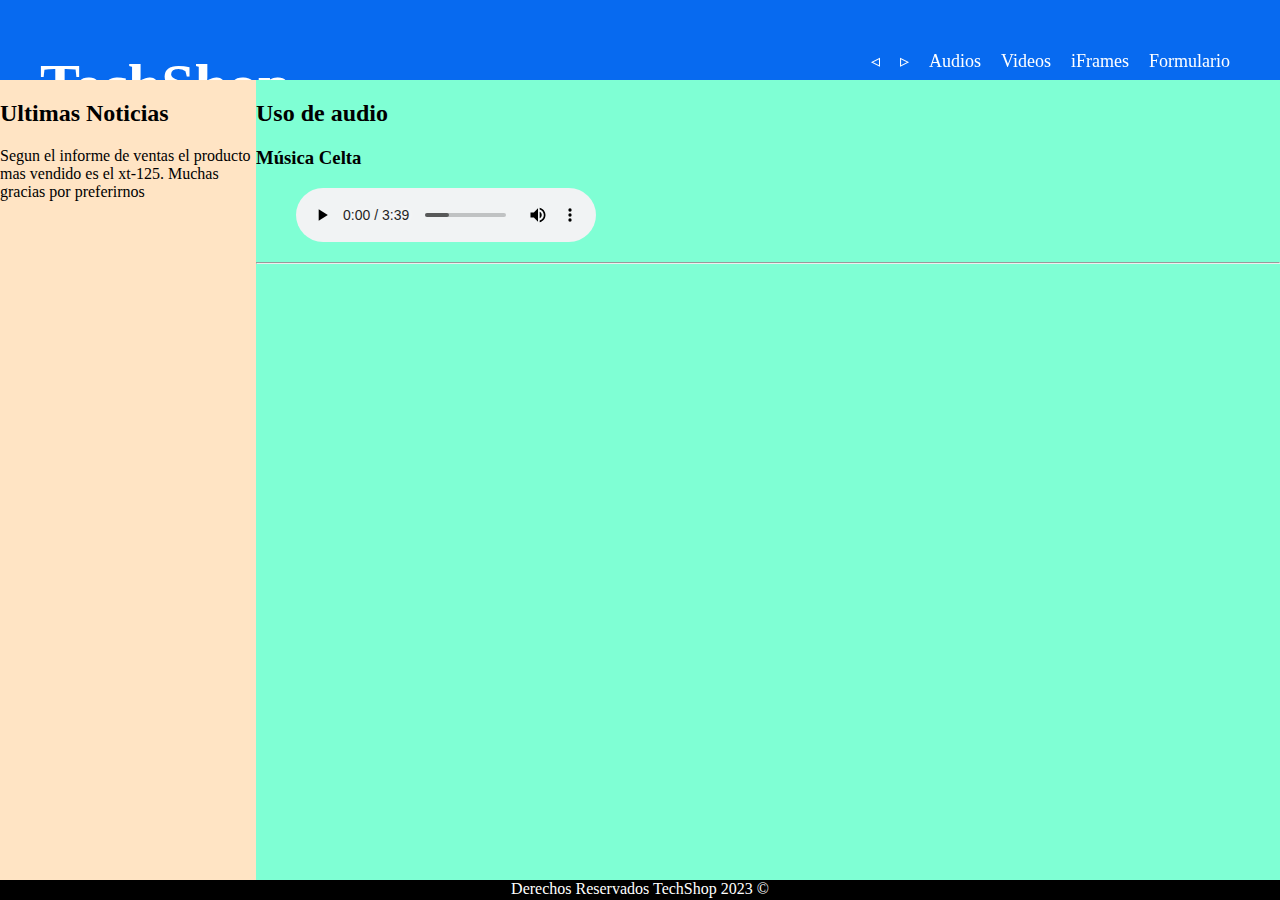
<file: src/main/resources/static/audio.html>
<!DOCTYPE html>
<!--a href="index.html">Home</a>-->
<html>
    <head>
        <title>TechShop</title>
        <meta charset="UTF-8">
        <link href="css/estilos.css" rel="stylesheet" type="text/css"/>
    </head>
    <body>    
      <header class="header">
            <nav class="nav">
                <a class="logo nav-link" href="index.html"><h1>TechShop</h1></a>
                <ul class="nav-menu">
                 <li class="nav-menu-item"><a class="nav-link nav-menu-link" href="ejemplo4.html">&triangleleft;</a></li>
                 <li class="nav-menu-item"><a class="nav-link nav-menu-link" href="ejemplo2.html">&triangleright;</a></li>  
                 <li class="nav-menu-item"><a class="nav-link nav-menu-link" href="audio.html">Audios</a></li>
                 <li class="nav-menu-item"><a class="nav-link nav-menu-link" href="video.html">Videos</a></li>
                 <li class="nav-menu-item"><a class="nav-link nav-menu-link" href="Iframe.html">iFrames</a></li>
                 <li class="nav-menu-item"><a class="nav-link nav-menu-link" href="formulario.html">Formulario</a></li>
            </ul>
            </nav>
   
        </header>
        
        <aside>
            <h2 class="aviso">Ultimas Noticias</h2>
            <p>Segun el informe de ventas el producto mas vendido es el xt-125. Muchas gracias por preferirnos</p><!-- comment -->
        </aside>
        
        <section>
            
            <h2>Uso de audio</h2>
            <article>
                
                <h3>Música Celta</h3>
                <figure>
                    <audio controls>
                        <source src="css/audios/musica.mp3" type="audio/mpeg">
                        Your browser does not support the <code>audio</code> tag.
                    </audio>
                </figure>
                <hr/>
           
            </article>
        </section>
        <footer>
            
            Derechos Reservados TechShop 2023 &copy;
        </footer>
     </body>
</html>
</file>
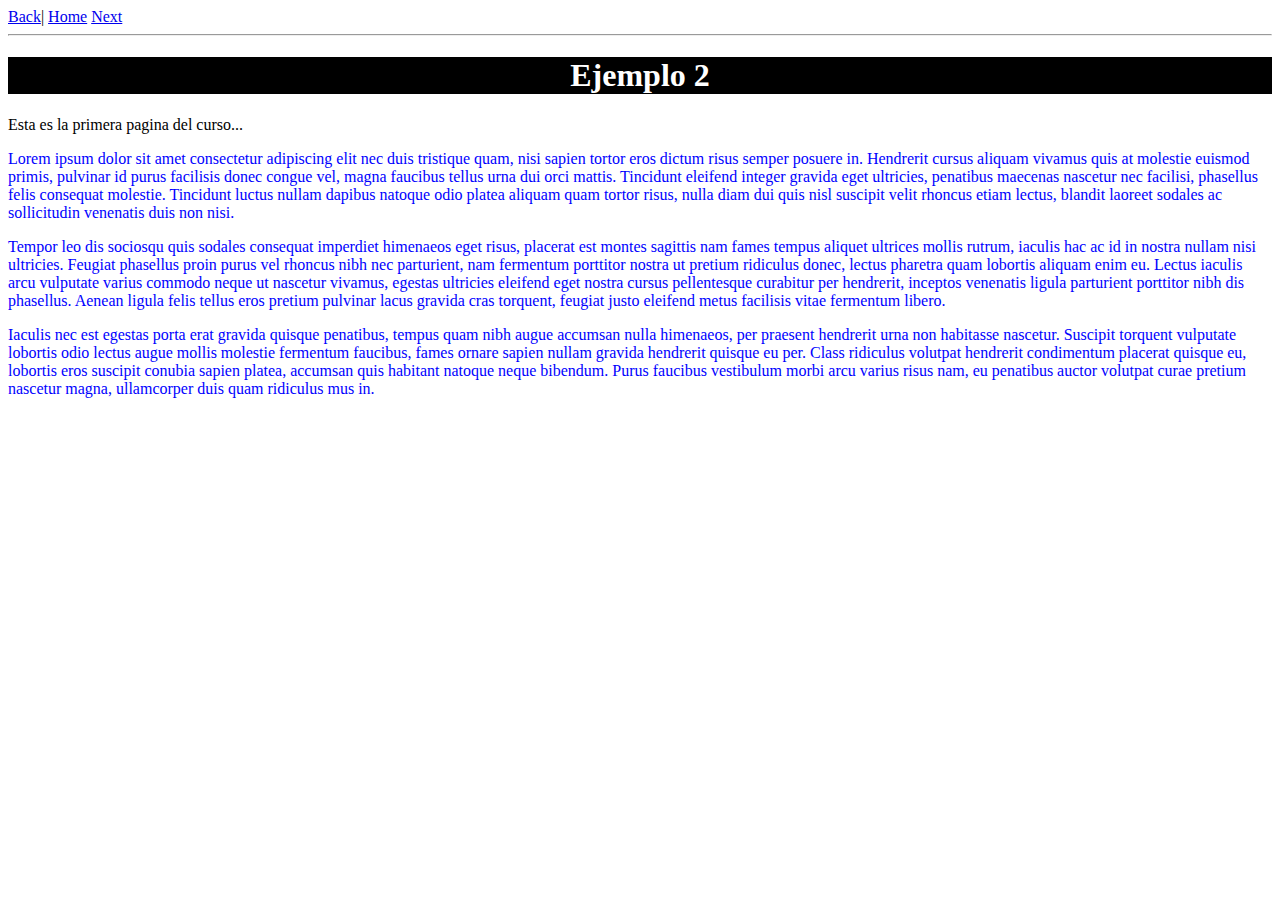
<file: src/main/resources/static/ejemplo2.html>
<!DOCTYPE html>
<!--esto es un comentario-->
<html>
    <head>
        <title>TechShop</title>
        <meta charset="UTF-8">
      
        
    </head>
    <body>
         <a href="ejemplo4.html">Back</a>|
        <a href="index.html">Home</a>
        <a href="ejemplo3.html">Next</a><hr>
         <h1 style="text-align: center; background-color:  black; color:  white">Ejemplo 2</h1>
        <p>Esta es la primera pagina del curso...</p><!-- comment -->
        
        <div style="color: blue">
        <p>Lorem ipsum dolor sit amet consectetur adipiscing elit nec duis tristique quam, nisi sapien tortor eros dictum risus semper posuere in. Hendrerit cursus aliquam vivamus quis at molestie euismod primis, pulvinar id purus facilisis donec congue vel, magna faucibus tellus urna dui orci mattis. Tincidunt eleifend integer gravida eget ultricies, penatibus maecenas nascetur nec facilisi, phasellus felis consequat molestie. Tincidunt luctus nullam dapibus natoque odio platea aliquam quam tortor risus, nulla diam dui quis nisl suscipit velit rhoncus etiam lectus, blandit laoreet sodales ac sollicitudin venenatis duis non nisi.</p>
        <p>Tempor leo dis sociosqu quis sodales consequat imperdiet himenaeos eget risus, placerat est montes sagittis nam fames tempus aliquet ultrices mollis rutrum, iaculis hac ac id in nostra nullam nisi ultricies. Feugiat phasellus proin purus vel rhoncus nibh nec parturient, nam fermentum porttitor nostra ut pretium ridiculus donec, lectus pharetra quam lobortis aliquam enim eu. Lectus iaculis arcu vulputate varius commodo neque ut nascetur vivamus, egestas ultricies eleifend eget nostra cursus pellentesque curabitur per hendrerit, inceptos venenatis ligula parturient porttitor nibh dis phasellus. Aenean ligula felis tellus eros pretium pulvinar lacus gravida cras torquent, feugiat justo eleifend metus facilisis vitae fermentum libero.</p>
       <p>Iaculis nec est egestas porta erat gravida quisque penatibus, tempus quam nibh augue accumsan nulla himenaeos, per praesent hendrerit urna non habitasse nascetur. Suscipit torquent vulputate lobortis odio lectus augue mollis molestie fermentum faucibus, fames ornare sapien nullam gravida hendrerit quisque eu per. Class ridiculus volutpat hendrerit condimentum placerat quisque eu, lobortis eros suscipit conubia sapien platea, accumsan quis habitant natoque neque bibendum. Purus faucibus vestibulum morbi arcu varius risus nam, eu penatibus auctor volutpat curae pretium nascetur magna, ullamcorper duis quam ridiculus mus in.</p><!-- comment -->
  
        </div>
        </body>
</html>
</file>
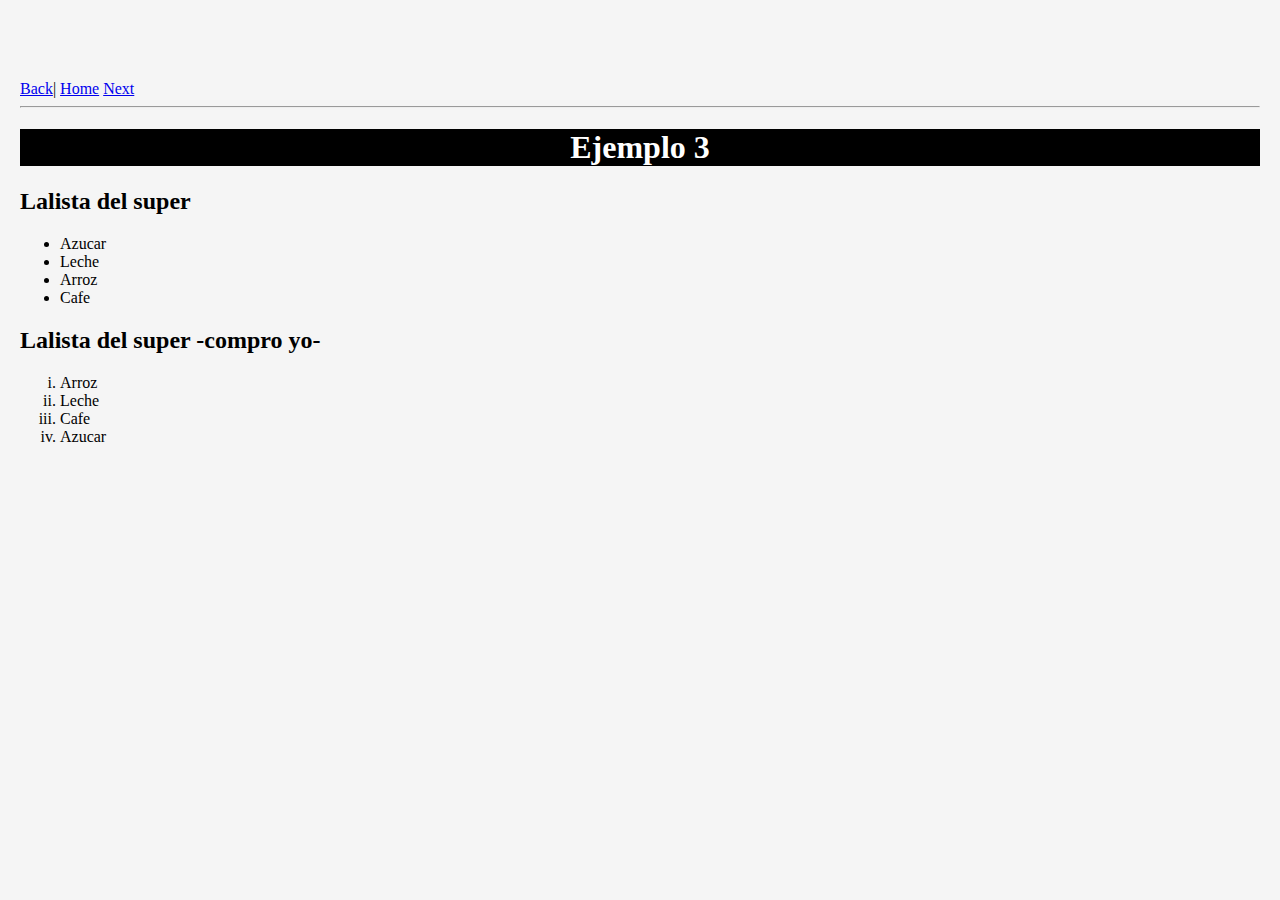
<file: src/main/resources/static/ejemplo3.html>
<!DOCTYPE html>
<!--esto es un comentario-->
<html>
    <head>
        <title>TechShop</title>
        <meta charset="UTF-8">
        <link href="css/estilos.css" rel="stylesheet" type="text/css"/>
    </head>
    <body>
         <a href="ejemplo2.html">Back</a>|
        <a href="index.html">Home</a>
        <a href="ejemplo4.html">Next</a><hr>
         <h1 style="text-align: center; background-color:  black; color:  white">Ejemplo 3</h1>
      
         <h2>Lalista del super</h2>
         <ul>
             <li>Azucar</li>
             <li>Leche</li>
             <li>Arroz</li>
             <li>Cafe</li>
             
         </ul>

         
         <h2>Lalista del super -compro yo-</h2>
         
         <ol type="i">   
                
            <li>Arroz</li>
             <li>Leche</li>
             <li>Cafe</li>
             <li>Azucar</li>
         </ol>

             
             
        
        </body>
</html>
</file>
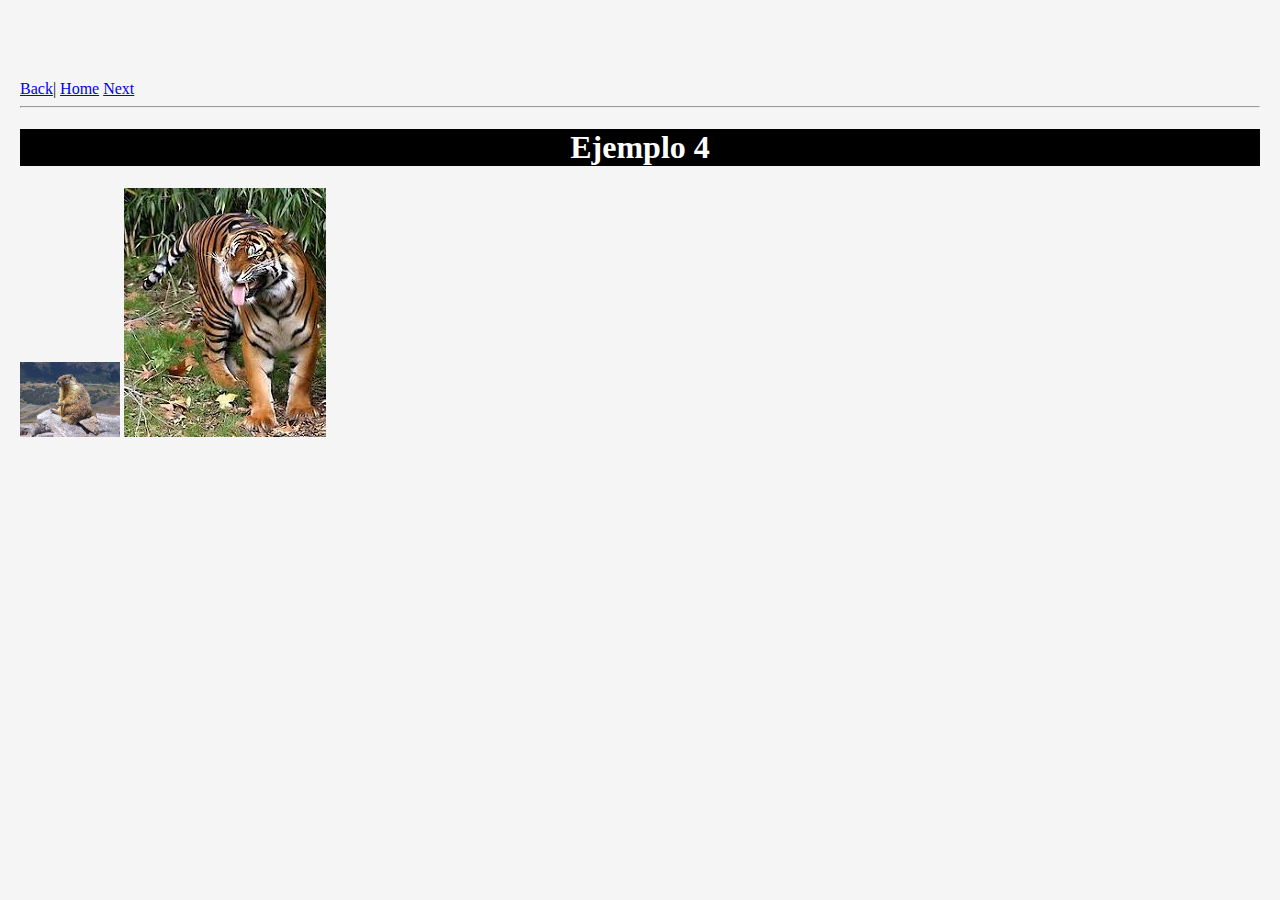
<file: src/main/resources/static/ejemplo4.html>
<!DOCTYPE html>
<!--esto es un comentario-->
<html>
    <head>
        <title>TechShop</title>
        <meta charset="UTF-8">
        <link href="css/estilos.css" rel="stylesheet" type="text/css"/>
    </head>
    <body>
        <a href="ejemplo3.html">Back</a>|
        <a href="index.html">Home</a>
        <a href="ejemplo2.html">Next</a><hr>
        
        
        
      
        <h1 style="text-align: center; background-color:  black; color:  white">Ejemplo 4</h1>
        <img src="img/marmota.jpeg" width="100" alt=""/>
        <img src="img/tigre.jpeg" alt=""/>
        
        </body>
</html>
</file>
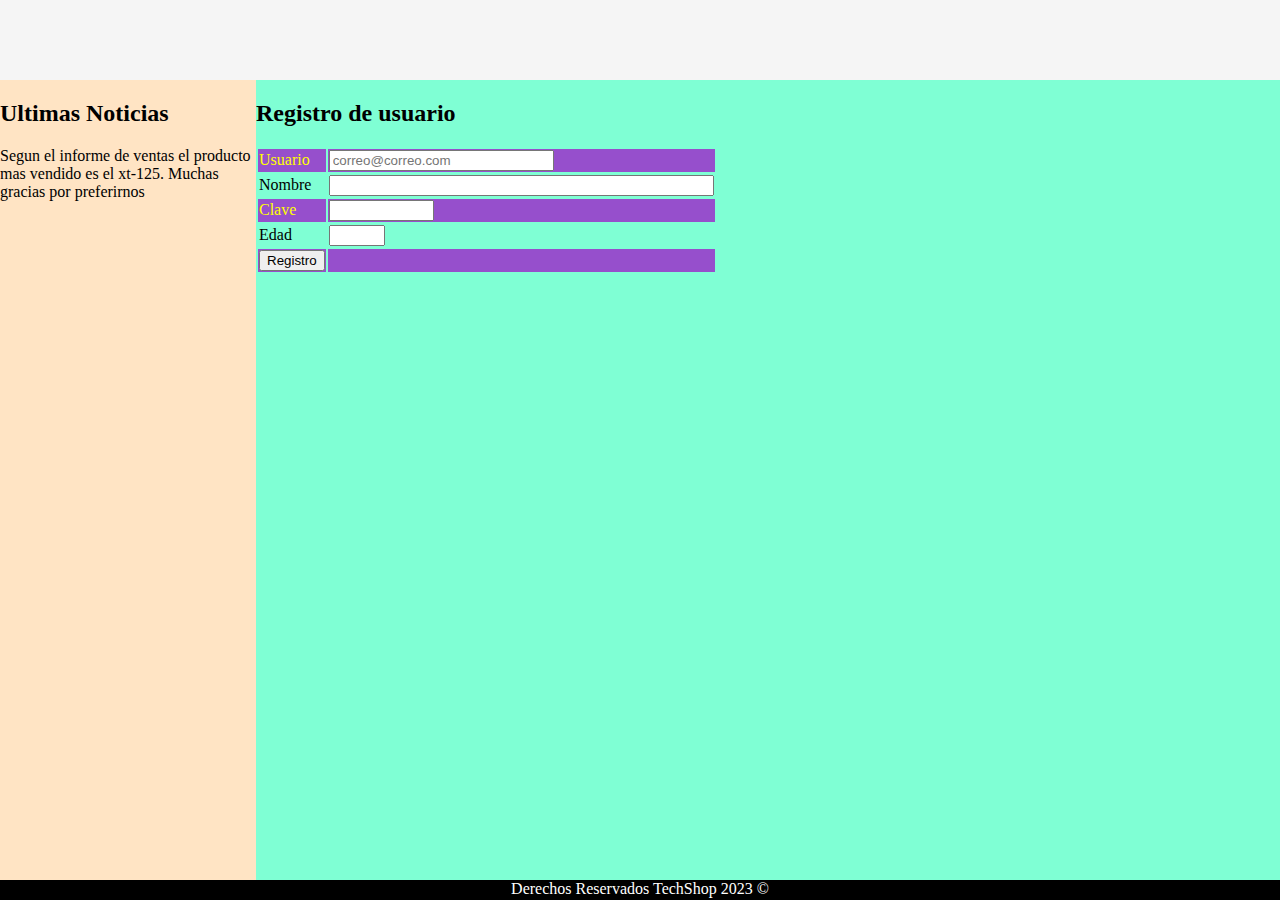
<file: src/main/resources/static/formulario.html>
<!DOCTYPE html>
<!--a href="index.html">Home</a>-->
<html>
    <head>
        <title>TechShop</title>
        <meta charset="UTF-8">
        <link href="css/estilos.css" rel="stylesheet" type="text/css"/>
    </head>
    <body>    
        <header>

            
            <a href="index.html"><h1>TechShop</h1></a>
            <nav>

                <a href="ejemplo4.html">&triangleleft;</a>
                <a href="ejemplo2.html">&triangleright;</a>  
                <a href="audio.html">Audios;</a>
                <a href="video.html">Videos;</a>
                <a href="Iframe.html">iFrames;</a>
                <a href="formulario.html">Formulario;</a>
            </nav>
   
        </header>
        
        <aside>
            <h2 class="aviso">Ultimas Noticias</h2>
            <p>Segun el informe de ventas el producto mas vendido es el xt-125. Muchas gracias por preferirnos</p><!-- comment -->
        </aside>
        
        <section>
            
            <h2>Registro de usuario</h2>
               
            <form action="/usuario/registro"
            method="post">
                <table border="0">
                    <tbody>
                        <tr>
                            <td>Usuario</td>
                            <td><input type="email"
                                       placeholder="correo@correo.com" 
                                       required
                                       name="Usuario" 
                                       value="" size="25" /></td>
                        </tr>
                        <tr>
                            <td>Nombre</td>
                            <td><input type="text"
                                       required
                                       name="Nombre" value="" size="45" /></td>
                        </tr>
                        <tr>
                            <td>Clave</td>
                            <td><input type="password" name="Clave" value="" size="10" /></td>
                        </tr>
                        <tr>
                            <td>Edad</td>
                            <td><input type="number" 
                                       min="16" 
                                       max="25" 
                                       name="Edad" 
                                       value="" /></td>
                        </tr>
                        <tr>
                            <td><input type="submit" value="Registro" name="Registro" /></td>
                            <td></td>
                        </tr>
                    </tbody>
                </table>


            
        </section>
        <footer>
            
            Derechos Reservados TechShop 2023 &copy;
        </footer>
     </body>
</html>
</file>
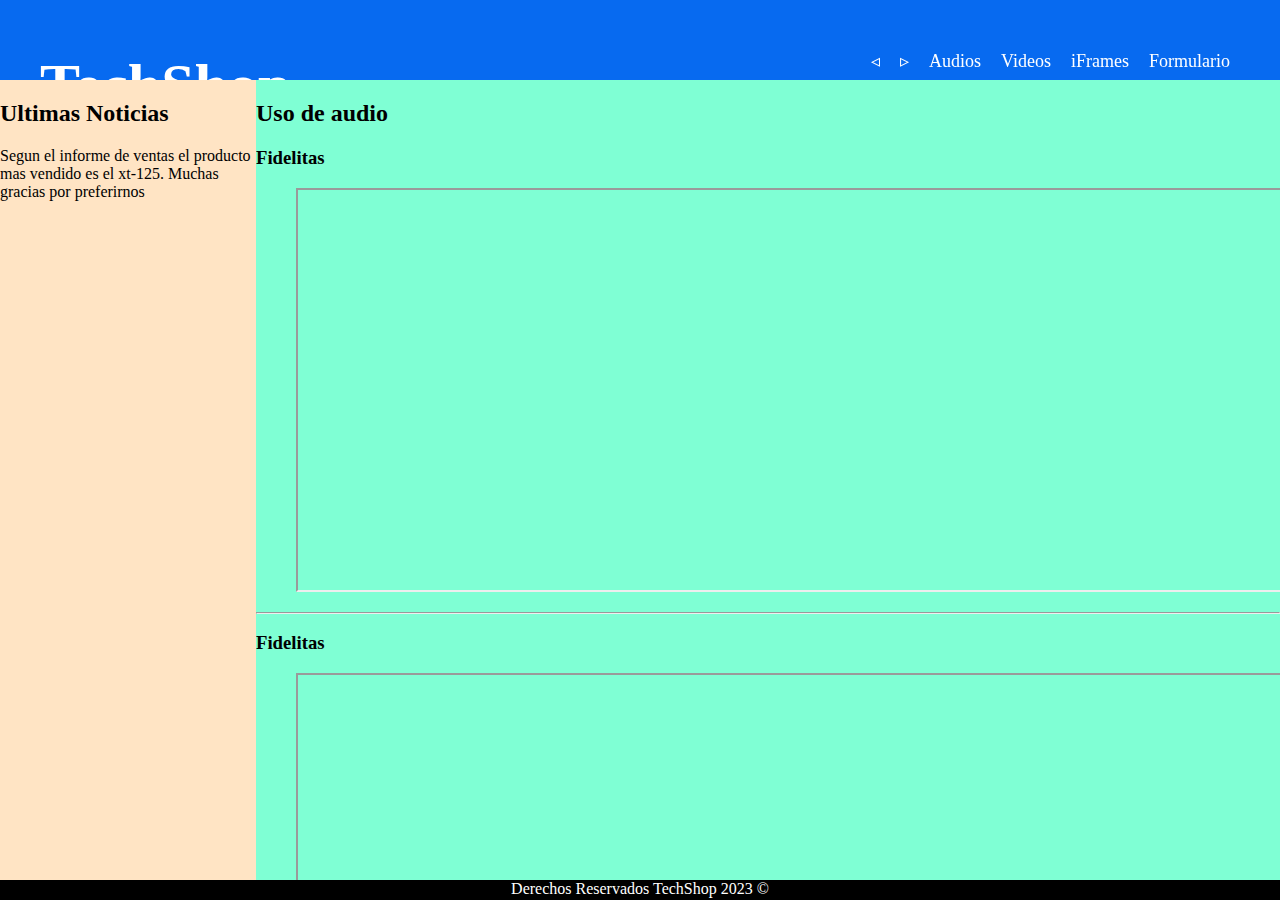
<file: src/main/resources/static/iframe.html>
<!DOCTYPE html>
<!--a href="index.html">Home</a>-->
<html>
    <head>
        <title>TechShop</title>
        <meta charset="UTF-8">
        <link href="css/estilos.css" rel="stylesheet" type="text/css"/>
    </head>
    <body>    
       <header class="header">
            <nav class="nav">
                <a class="logo nav-link" href="index.html"><h1>TechShop</h1></a>
                <ul class="nav-menu">
                 <li class="nav-menu-item"><a class="nav-link nav-menu-link" href="ejemplo4.html">&triangleleft;</a></li>
                 <li class="nav-menu-item"><a class="nav-link nav-menu-link" href="ejemplo2.html">&triangleright;</a></li>  
                 <li class="nav-menu-item"><a class="nav-link nav-menu-link" href="audio.html">Audios</a></li>
                 <li class="nav-menu-item"><a class="nav-link nav-menu-link" href="video.html">Videos</a></li>
                 <li class="nav-menu-item"><a class="nav-link nav-menu-link" href="Iframe.html">iFrames</a></li>
                 <li class="nav-menu-item"><a class="nav-link nav-menu-link" href="formulario.html">Formulario</a></li>
            </ul>
            </nav>
   
        </header>
        
        <aside>
            <h2 class="aviso">Ultimas Noticias</h2>
            <p>Segun el informe de ventas el producto mas vendido es el xt-125. Muchas gracias por preferirnos</p><!-- comment -->
        </aside>
        
        <section>
            
            <h2>Uso de audio</h2>
            <article>
                
                <h3>Fidelitas</h3>
                <figure>
                    <iframe src="https://sistemas.ufidelitas.ac.cr/" 
                            
                            width="1100" 
                            height="400">
                    </iframe>
                    
                    
                </figure>
                <hr/>
           
            </article>
            
        <article>
                
                <h3>Fidelitas</h3>
                <figure>
                    <iframe src="https://sistemas.ufidelitas.ac.cr/" 
                            
                            width="1100" 
                            height="400">
                    </iframe>
                    
                    
                </figure>
                <hr/>
           
            </article>    
            
            <article>
                
                <h3>Ubicanos</h3>
                <figure>
                     
                <iframe src="https://www.google.com/maps/embed?pb=!1m18!1m12!1m3!1d31443.68426824745!2d-84.10476278929535!3d9.895547381420077!2m3!1f0!2f0!3f0!3m2!1i1024!2i768!4f13.1!3m3!1m2!1s0x8fa0e381ca740ecb%3A0xdc247e9da85cef77!2sSoda%20Donde%20Ma!5e0!3m2!1ses-419!2scr!4v1695862975228!5m2!1ses-419!2scr" width="600" height="450" style="border:0;" allowfullscreen="" referrerpolicy="no-referrer-when-downgrade"></iframe>
                </figure>
                <hr/>
           
            </article>
        </section>
        <footer>
            
            Derechos Reservados TechShop 2023 &copy;
        </footer>
     </body>
</html>
</file>
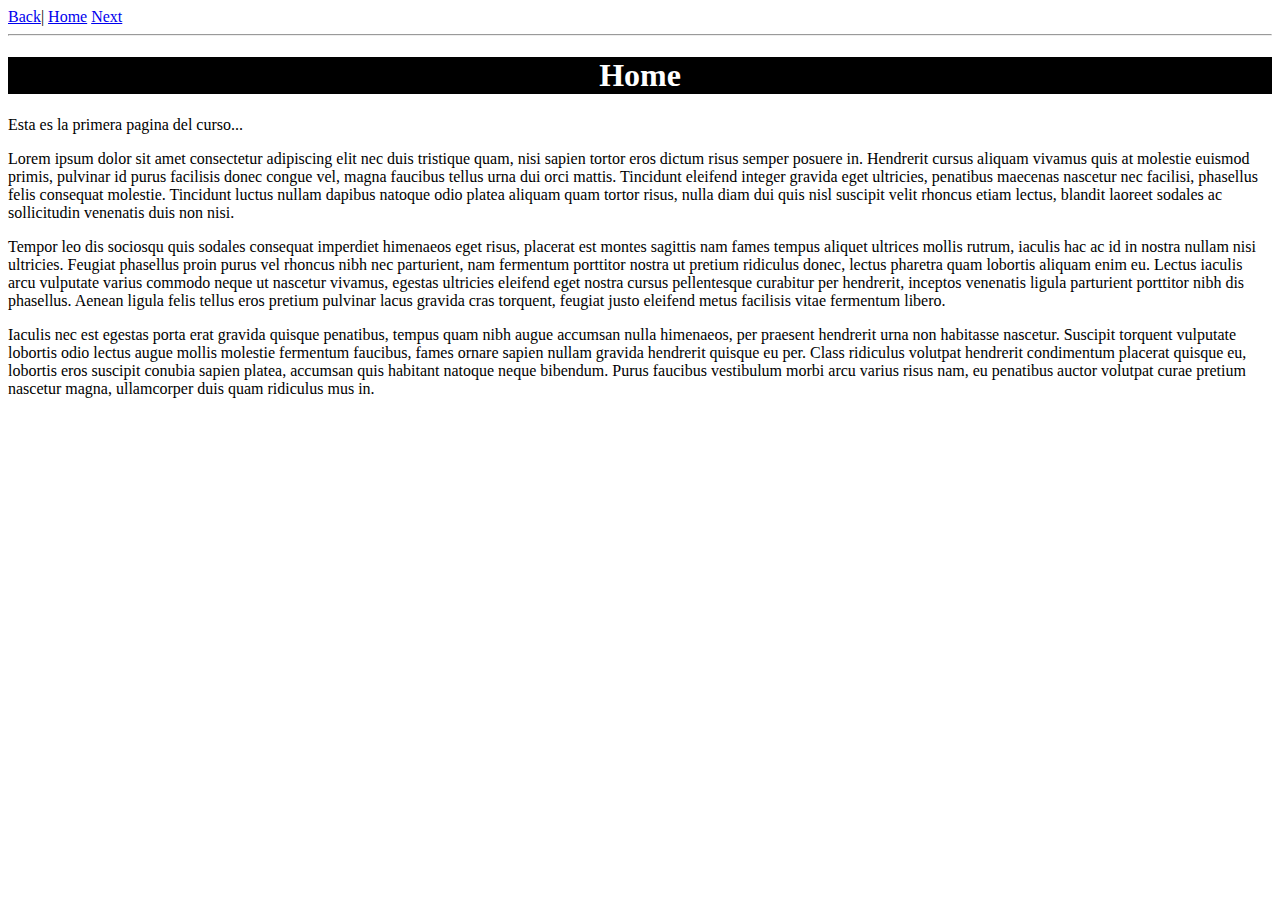
<file: src/main/resources/static/index_1.html>
<!DOCTYPE html>
<!--esto es un comentario-->
<html>
    <head>
        <title>TechShop</title>
        <meta charset="UTF-8">
      
        
    </head>
    <body>
        
       
        <a href="ejemplo4.html">Back</a>|
        <a href="index.html">Home</a>
        <a href="ejemplo2.html">Next</a><hr>
        <h1 style="text-align: center; background-color:  black; color:  white">Home</h1>
        <p>Esta es la primera pagina del curso...</p><!-- comment -->
        
        
        <p>Lorem ipsum dolor sit amet consectetur adipiscing elit nec duis tristique quam, nisi sapien tortor eros dictum risus semper posuere in. Hendrerit cursus aliquam vivamus quis at molestie euismod primis, pulvinar id purus facilisis donec congue vel, magna faucibus tellus urna dui orci mattis. Tincidunt eleifend integer gravida eget ultricies, penatibus maecenas nascetur nec facilisi, phasellus felis consequat molestie. Tincidunt luctus nullam dapibus natoque odio platea aliquam quam tortor risus, nulla diam dui quis nisl suscipit velit rhoncus etiam lectus, blandit laoreet sodales ac sollicitudin venenatis duis non nisi.</p>
        <p>Tempor leo dis sociosqu quis sodales consequat imperdiet himenaeos eget risus, placerat est montes sagittis nam fames tempus aliquet ultrices mollis rutrum, iaculis hac ac id in nostra nullam nisi ultricies. Feugiat phasellus proin purus vel rhoncus nibh nec parturient, nam fermentum porttitor nostra ut pretium ridiculus donec, lectus pharetra quam lobortis aliquam enim eu. Lectus iaculis arcu vulputate varius commodo neque ut nascetur vivamus, egestas ultricies eleifend eget nostra cursus pellentesque curabitur per hendrerit, inceptos venenatis ligula parturient porttitor nibh dis phasellus. Aenean ligula felis tellus eros pretium pulvinar lacus gravida cras torquent, feugiat justo eleifend metus facilisis vitae fermentum libero.</p>
        <p>Iaculis nec est egestas porta erat gravida quisque penatibus, tempus quam nibh augue accumsan nulla himenaeos, per praesent hendrerit urna non habitasse nascetur. Suscipit torquent vulputate lobortis odio lectus augue mollis molestie fermentum faucibus, fames ornare sapien nullam gravida hendrerit quisque eu per. Class ridiculus volutpat hendrerit condimentum placerat quisque eu, lobortis eros suscipit conubia sapien platea, accumsan quis habitant natoque neque bibendum. Purus faucibus vestibulum morbi arcu varius risus nam, eu penatibus auctor volutpat curae pretium nascetur magna, ullamcorper duis quam ridiculus mus in.</p><!-- comment -->
    </body>
</html>
</file>
<file: src/main/resources/static/css/estilos.css>
tr:nth-child(odd){
    
    background-color: #964fcc;
    color: yellow;
    
}


thead tr {
    
    background-color: black;
    
    color: white;
    
    
}



nav a {
    
    text-decoration: none;
    
    color: white;
    
    
}




body {
    
    box-sizing: border-box;
    margin: 0;
    padding: 80px 20px 0;
    background-color: whitesmoke
}


.header {
    
    position: fixed;
    background-color: #076af0;
    top: 0;
    
    left: 0;
    height: 80px;
    width: 100%;
   
}


.logo {
    
    font-size: 30px;
    font-weight: bold;
    padding: 0 40px;
    line-height:  90px;
}
.nav {
    display: flex;
    justify-content: space-between;
    margin: 0 auto;
}

.nav-link {
    
    color: white;
    text-decoration: none
     
}

.nav-menu {
    
    display: flex;
    margin-right: 40px;
    list-style: none;
}


.nav-menu-item{
    
    font-size: 18px;
    margin: 0 10px;
    line-height:  90px;
}

.nav-menu-link {
    
    
    
    
    
}

.nav-menu-link:hover {
  background-color: #024070;
  
}

aside {
    
    position: fixed;
    background-color: bisque;
    top: 80px;
    left: 0px;
    bottom: 20px;
    width: 20%;
    
}

section {
    
    overflow-y: scroll;
    position: fixed;
    background-color: aquamarine;
    top: 80px;
    left: 20%;
    bottom: 20px;
    width: 80%;
   
}


footer {
    
    text-align: center;
    position: fixed;
    background-color: black;
    color: white;
    
   
    left: 0;
    bottom: 0;
    height: 20px;
    width: 100%;
   
}
</file>
